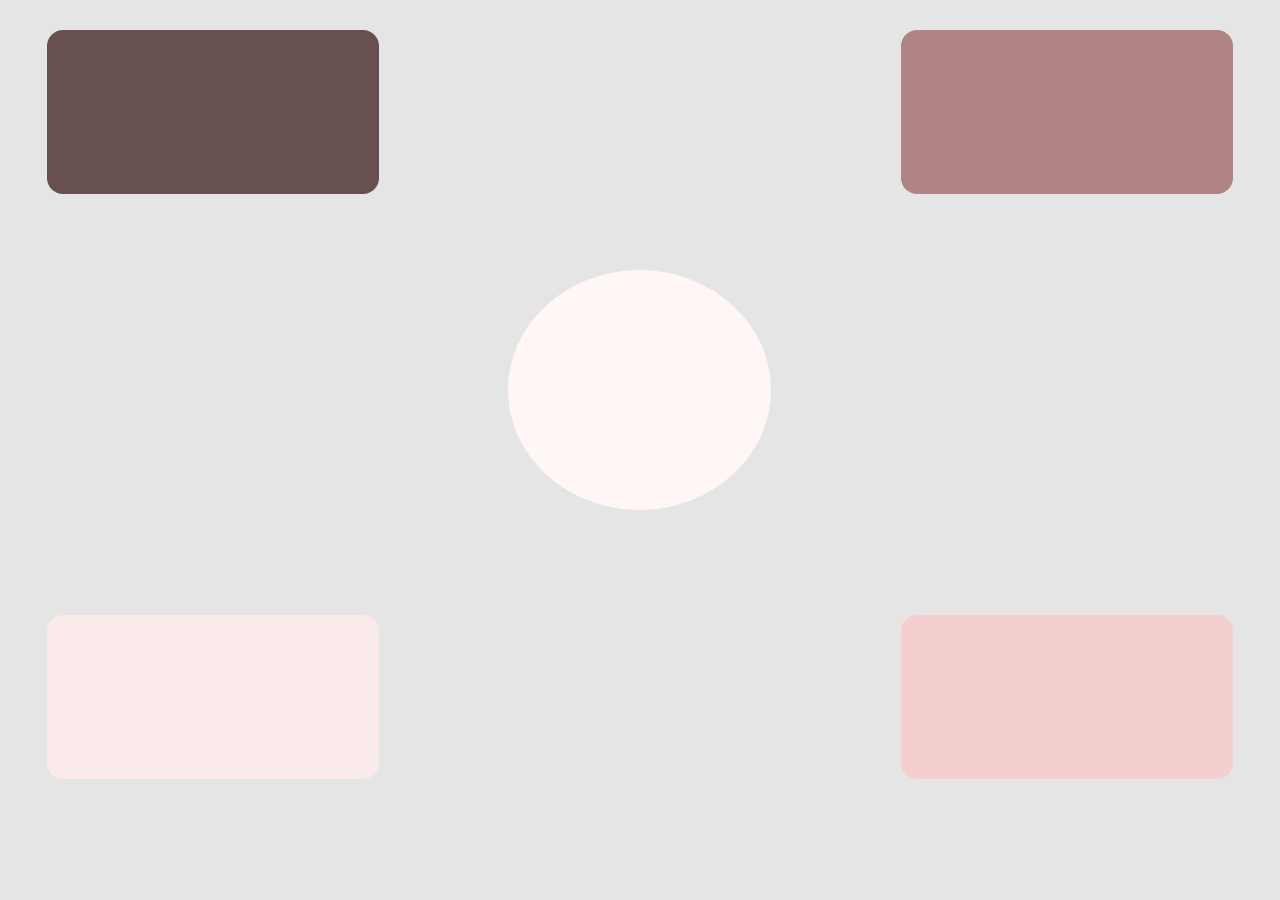
<file: index.html>
<!DOCTYPE html>
<html>
<head>
	<title>ex</title>
	<link rel="stylesheet" type="text/css" href="styles.css">
</head>
<body>
	<div class="container">
		<div class="quadrado1"></div>
		<div class="quadrado2"></div>
		<div class="circulo"></div>
		<div class="quadrado3"></div>
		<div class="quadrado4"></div>
	</div>
</body>
</html>
</file>
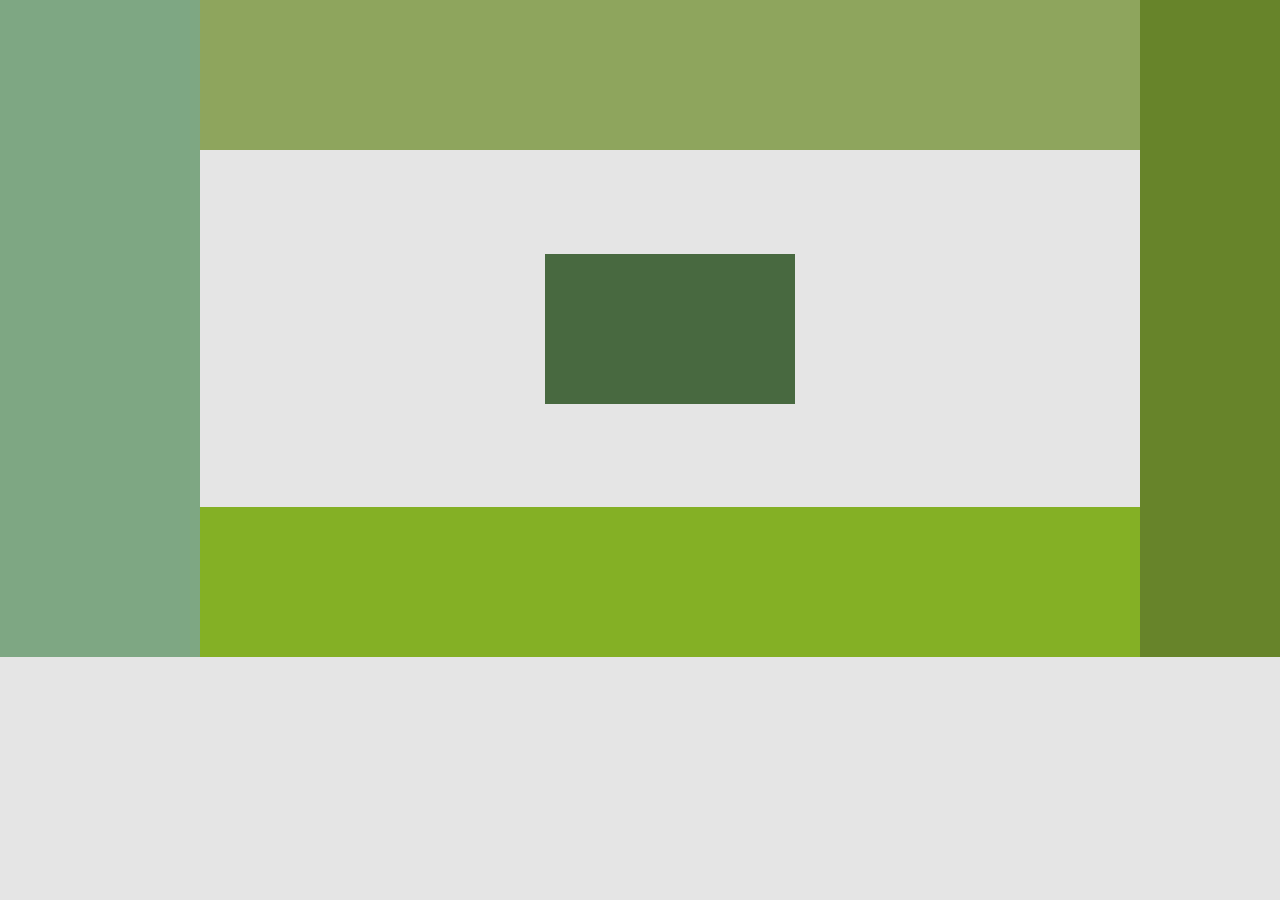
<file: ex2/index.html>
<!DOCTYPE html>
<html>
<head>
	<title>ex</title>
	<link rel="stylesheet" type="text/css" href="styles.css">
</head>
<body>
	<div class="container">
		<div class="quadrado1 lateral"></div>
		<di class="box-container">
			<div class="quadrado2 top-bot"></div>
			<div class="circulo centro"></div>
			<div class="quadrado4 top-bot"></div>
		</di>
		<div class="quadrado3 lateral"></div>
		
	</div>
</body>
</html>
</file>
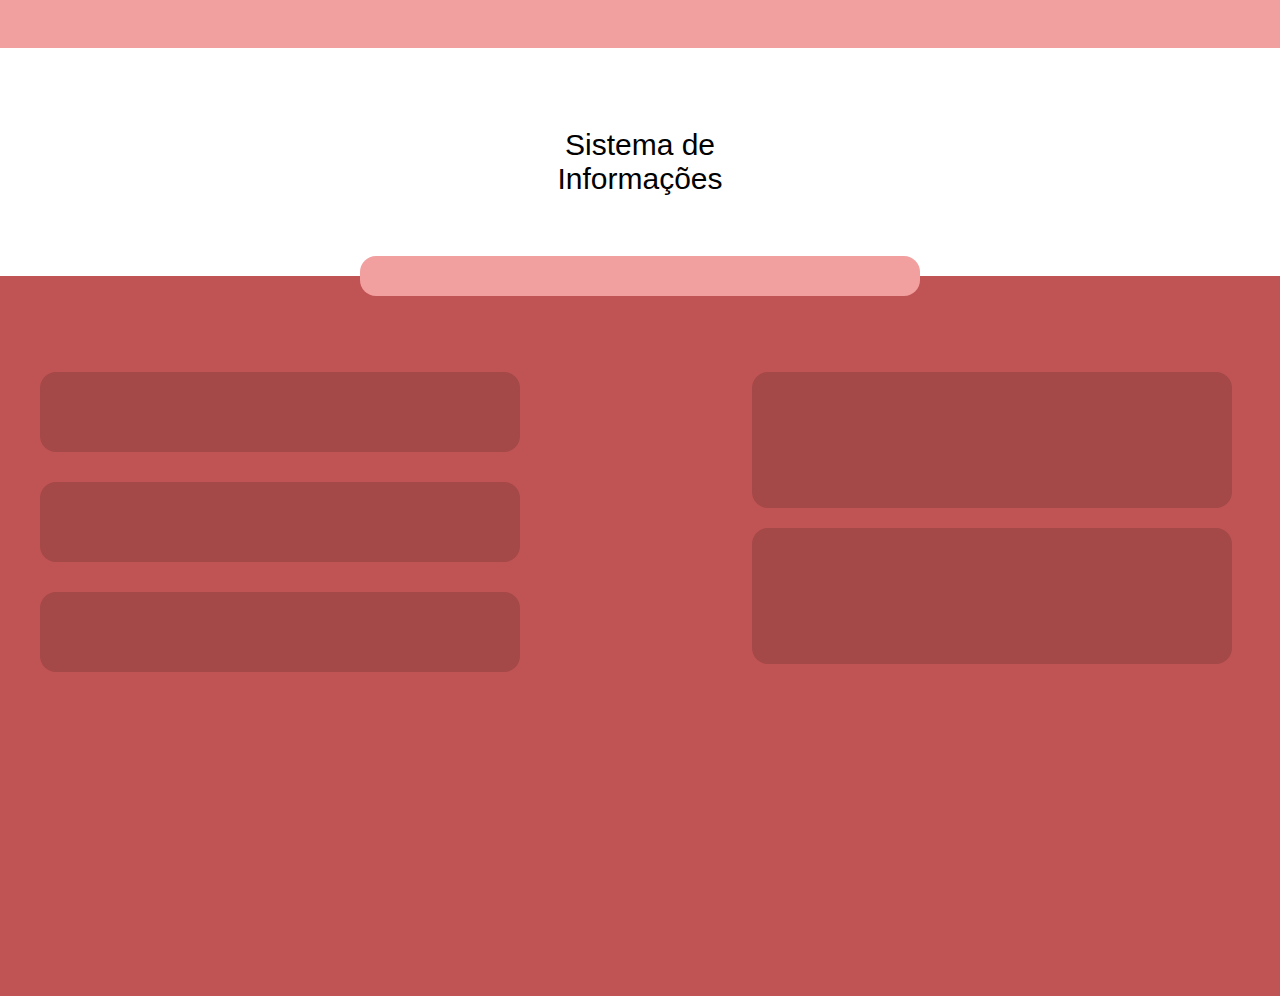
<file: ex3/index.html>
<!DOCTYPE html>
<html>
<head>
	<title>ex</title>
	<link rel="stylesheet" type="text/css" href="styles.css">
</head>
<body>
	<nav class="navbar"></nav>
	<section class="banner-top">
		<p class="escrita padding-top">Sistema de</p>
		<p class="escrita"> Informações</p>
	</section>

	<div class="meio">
		<div class="barra-meio"></div>
	</div>

	<div class="banner-bot">
		<div class="esquerdinha">
			<ul class="lista-esquerda">
				<li class="list1 esq"></li>
				<li class="list2 esq"></li>
				<li class="list3 esq"></li>
			</ul>
		</div>
		<div class="direitinha">
				<ul class="lista-direita">
					<li class="dir"></li>
					<li class="dir"></li>
				</ul>
			</div>	
	</div>
</body>
</html>
</file>
<file: styles.css>
body {
    margin: 0;
    padding: 0;
    background: #E5E5E5;
}

.container {
    margin-top: 30px;
    display: grid;
    grid-template-columns: 1fr 1fr 1fr;
    grid-template-rows: 15vh 50vh;
}

.quadrado1 {
    width: 332px;
    height: 164px;
    background-color: #695050;
    grid-column-start: 1;
    grid-column-end: 2;
    border-radius: 16px;
    margin: auto;
}

.quadrado2 {
    width: 332px;
    height: 164px;
    background-color: #b08484;
    grid-column-start: 3;
    grid-column-end: 4;
    border-radius: 16px;
    margin: auto;
}

.circulo {
    height: 240px;
    width: 263px;
    background-color: #fff6f6;
    grid-column-start: 2;
    grid-column-end: 3;
    border-radius: 50%;
    margin: auto;
}

.quadrado3 {
    width: 332px;
    height: 164px;
    background-color: #faeaea;
    grid-column-start: 1;
    grid-column-end: 2;
    border-radius: 16px;
    margin: auto;
}

.quadrado4 {
    width: 332px;
    height: 164px;
    background-color: #f5cfcf;
    grid-column-start: 3;
    grid-column-end: 4;
    border-radius: 16px;
    margin: auto;
}
</file>
<file: ex2/styles.css>
body {
    margin: 0;
    padding: 0;
    background: #E5E5E5;
}

.container {
    width: 1343px;
    height: 657px;
    flex: 1;
    display: flex;
    flex-direction: row;
}

.box-container {
    width: 940px;
    flex-direction: column;
    justify-content: center;
}

.lateral {
    width: 200px;
    height: 100%;
}

.top-bot {
    width: 100%;
    height: 150px;
}

.centro {
    margin: 103.5px;
    margin-left: 345px;
    width: 250px;
    height: 150px;
}

.quadrado1 {
    background-color: #7EA783;
}

.quadrado2 {
    background-color: #8EA55D;
}

.circulo {
    background-color: #486940;
}

.quadrado3 {
    background-color: #67842A;
}

.quadrado4 {
    background-color: #84B025;
}
</file>
<file: ex3/styles.css>
body {
    margin: 0;
    padding: 0;
    background: #FFFFFF;

}

.navbar{
    background-color: rgba(241, 159, 159, 1);
    height: 3rem;
}

.banner-top{
    display: flex;
    flex-direction: column;
    justify-content: center;
    text-align: center;
    
    
}

.escrita{  
    margin: 0 auto; 
    font-family: sans-serif, roboto;
    font-size: 30px;
}

p:first-child{
    margin-top: 5rem;
}


.meio{
    margin-top: 5rem;
    display: flex;
    justify-content: center;
    align-items: center;
}

.barra-meio{
    
    position: absolute;
    border-radius: 16px;
    width: 35rem;
    height: 2.5rem;
    background-color: rgba(241, 159, 159, 1);
}


.banner-bot{
    height: 80vh;
    background: rgba(192, 84, 84, 1);

    display: grid;
    grid-template-columns: 2fr 1fr 1fr;
    grid-template-rows: 50vh 50vh 50vh;
    gap:  20px;
}

li{
    list-style-type: none;
    border-radius: 16px;
    background-color: rgba(164, 72, 72, 1);

}

.esquerdinha{
    grid-column-start: 1;
    grid-column-end: 3;
}

.lista-esquerda{
    padding-top: 50px ;
}

.esq{
    height: 5rem;
    width: 30rem;
    margin-top: 30px;
}


.direitinha{
  margin-top: 30px;
  grid-column-start: 3;
  grid-column-end: 4;


}
.lista-direita{
    padding-top: 50px;
}

.dir{
    margin-right: 3rem;
    height: 8.5rem;
    width: 30rem;
    margin-bottom: 20px;
}
</file>
